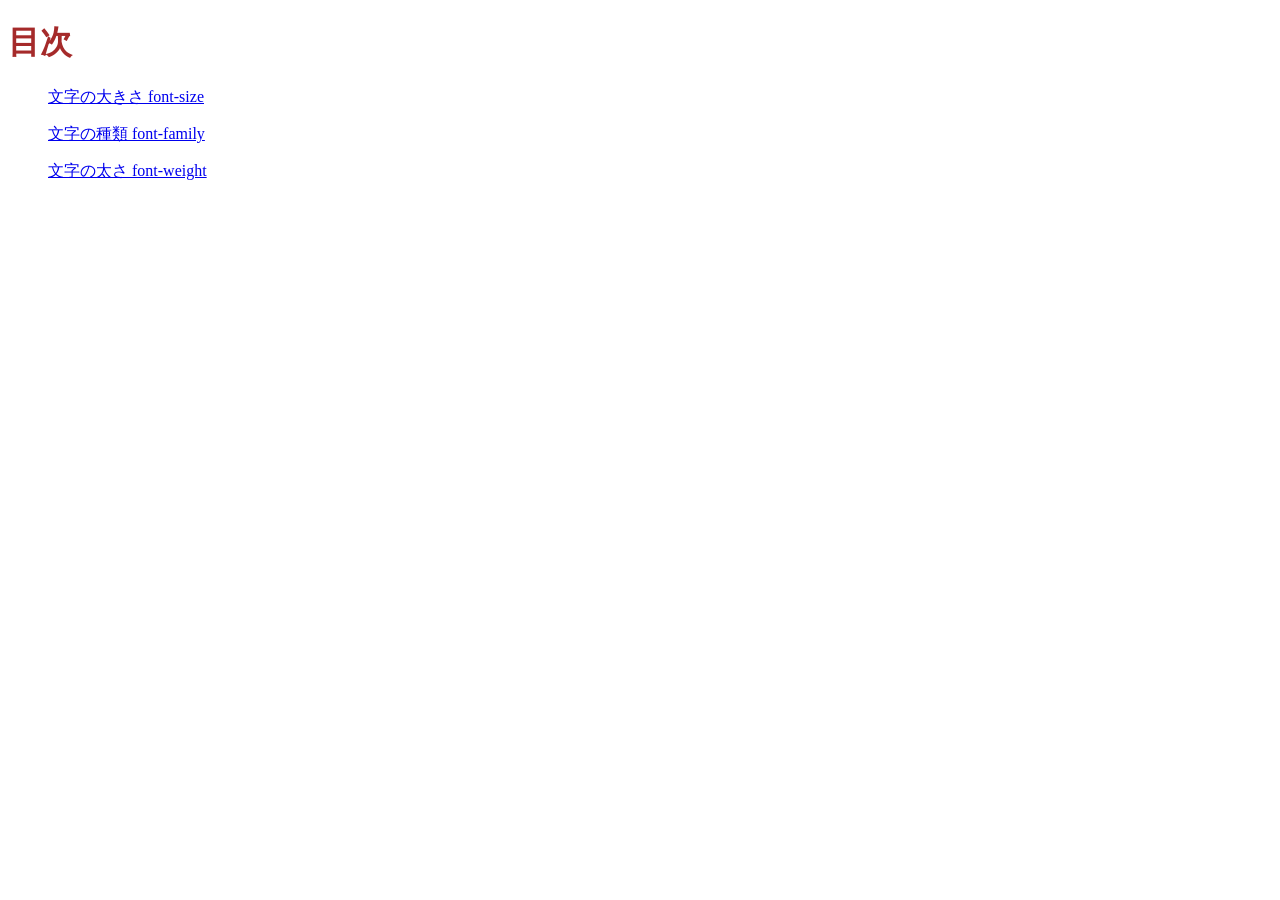
<file: index.html>
<!DOCTYPE html>
<html lang="ja">
    <head>
        <meta charset="utf-8">
        <title>20260623</title>
        <link rel="stylesheet" href="style.css">
    </head>
 
        <h1>目次</h1>
 
        <ul><a href="fz/index.html">文字の大きさ font-size</font></a></ul>
        <ul><a href="ff/index.html">文字の種類 font-family</font></a></ul>
        <ul><a href="fw/index.html">文字の太さ font-weight</font></a></ul>
    </body>
</html>
</file>
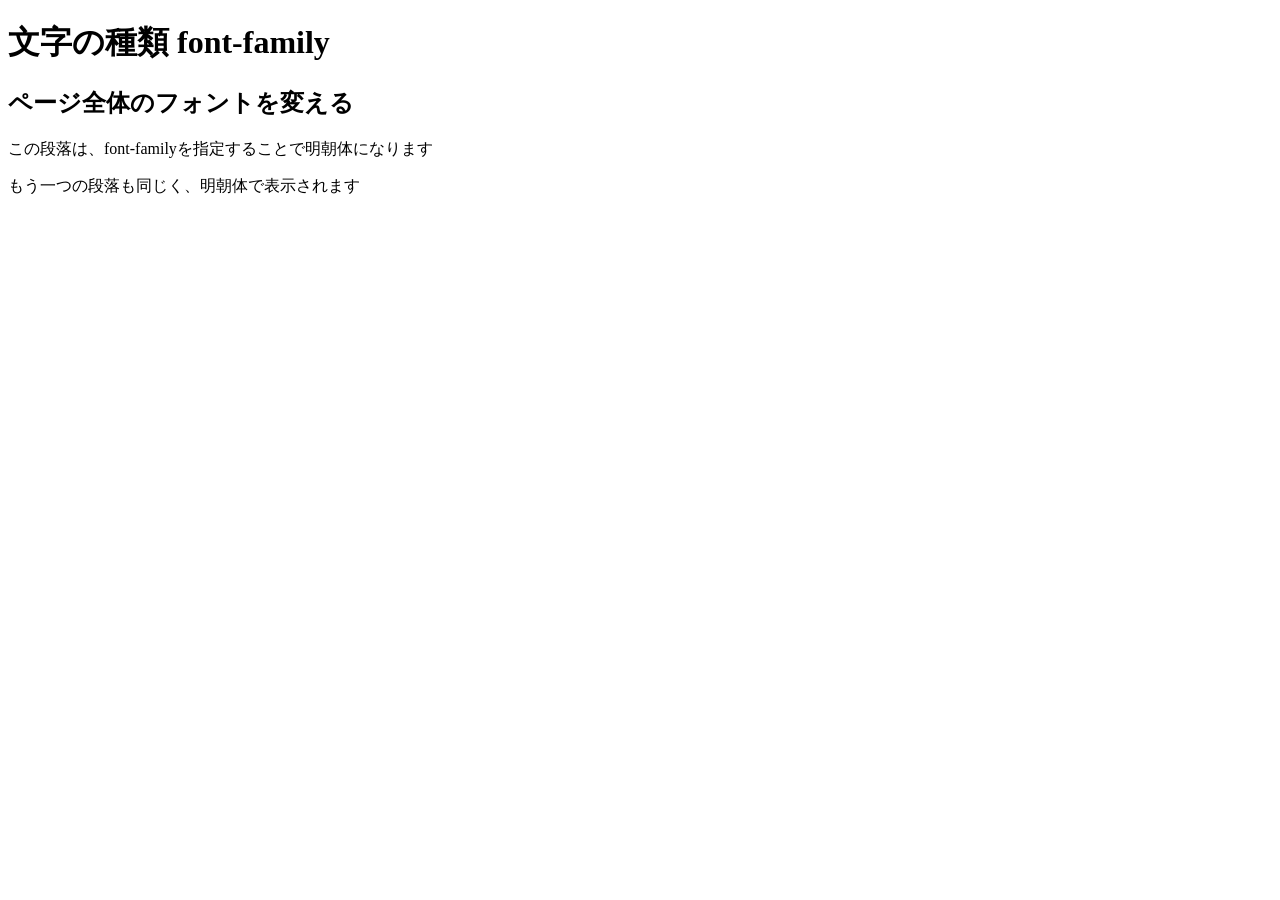
<file: ff/index.html>
<!DOCTYPE html>
<html lang="ja">
<head>
    <meta charset="UTF-8">
    <title>文字の種類　fontfamily</title>
    <link rel="stylesheet" href="style.css">
</head>
<body>
    <h1>文字の種類 font-family</h1>
    <h2>ページ全体のフォントを変える</h2>
    <p>この段落は、font-familyを指定することで明朝体になります</p>
    <p>もう一つの段落も同じく、明朝体で表示されます</p>
</body>
</html>
</file>
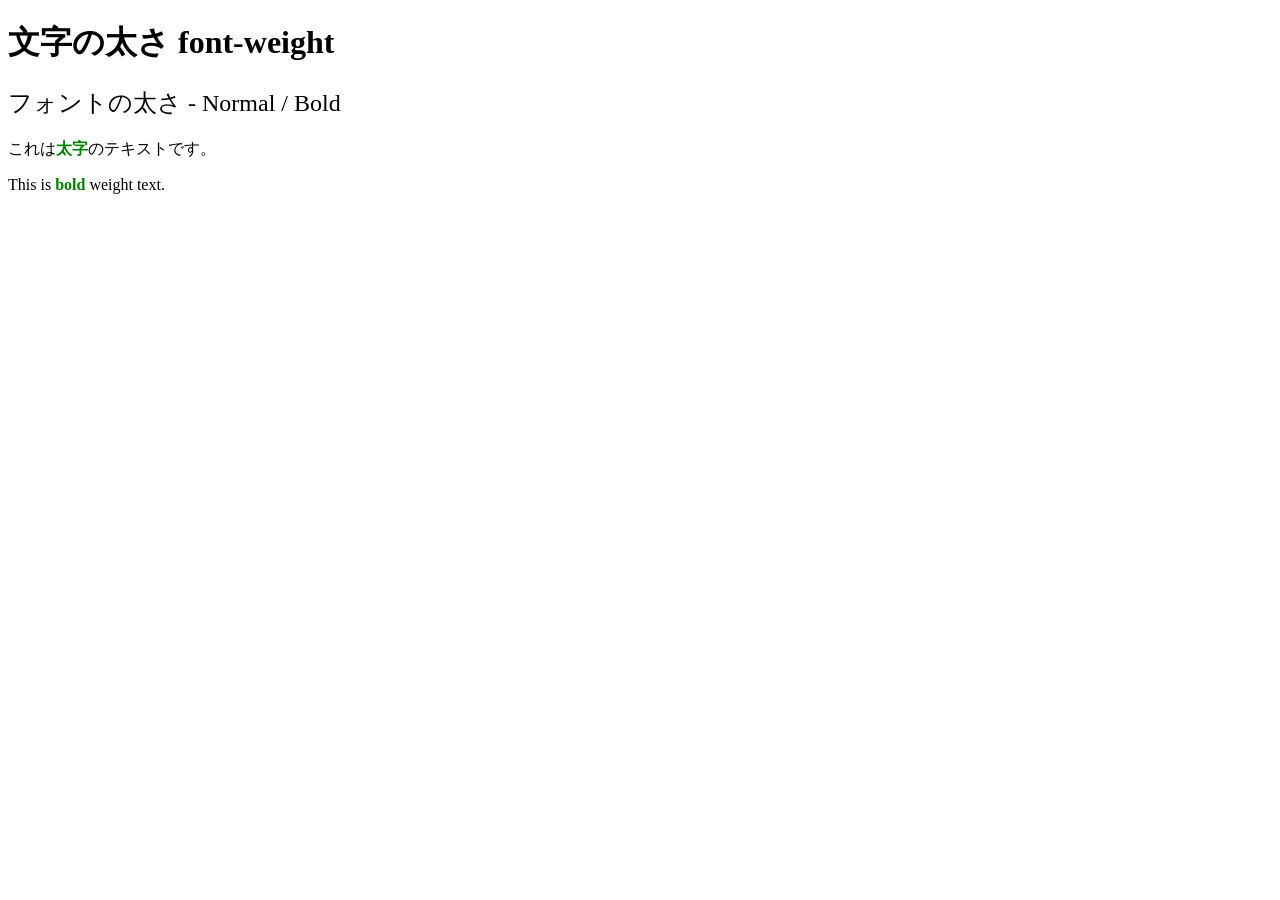
<file: fw/index.html>
<!DOCTYPE html>
<html lang="ja">
<head>
    <meta charset="UTF-8">
    <title>文字の太さ font-weight</title>
    <link rel="stylesheet" href="style.css">
</head>
<body>
    <h1>文字の太さ font-weight</h1>
    <h2>フォントの太さ - Normal / Bold</h2>
<p>これは<span>太字</span>のテキストです。</p>

<p>This is <span>bold</span> weight text.<p>
</body>
</html>
</file>
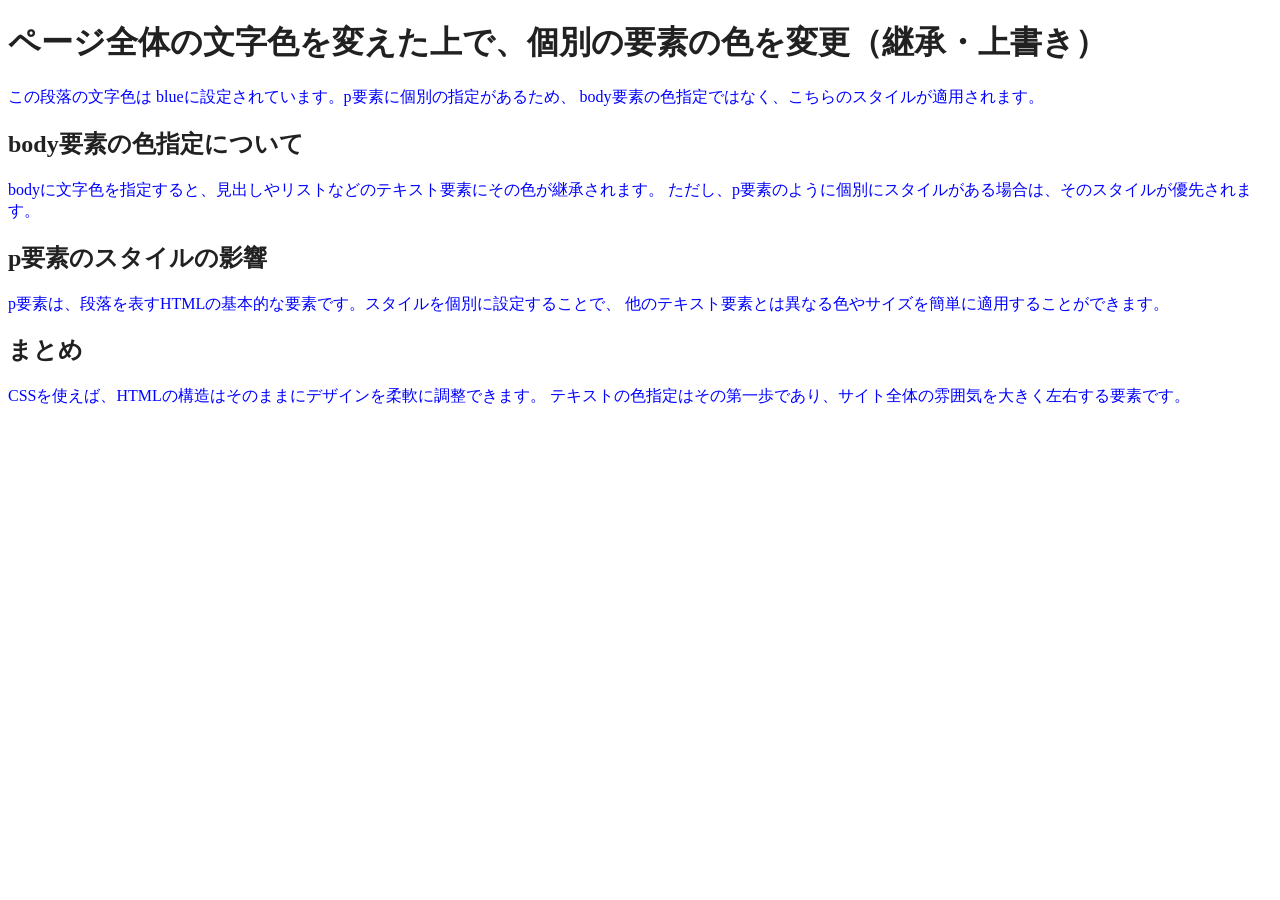
<file: fz/index.html>
<!DOCTYPE html>
<html lang="ja">
<head>
    <meta charset="UTF-8">
    <link rel="stylesheet" href="style.css">
    <title>文字の大きさ</title>
</head>
<body>
      <h1>ページ全体の文字色を変えた上で、個別の要素の色を変更（継承・上書き）</h1>
  <p>
    この段落の文字色は blueに設定されています。p要素に個別の指定があるため、
    body要素の色指定ではなく、こちらのスタイルが適用されます。
  </p>

  <h2>body要素の色指定について</h2>
  <p>
    bodyに文字色を指定すると、見出しやリストなどのテキスト要素にその色が継承されます。
    ただし、p要素のように個別にスタイルがある場合は、そのスタイルが優先されます。
  </p>

  <h2>p要素のスタイルの影響</h2>
  <p>
    p要素は、段落を表すHTMLの基本的な要素です。スタイルを個別に設定することで、
   他のテキスト要素とは異なる色やサイズを簡単に適用することができます。
  </p>

  <h2>まとめ</h2>
  <p>
    CSSを使えば、HTMLの構造はそのままにデザインを柔軟に調整できます。
    テキストの色指定はその第一歩であり、サイト全体の雰囲気を大きく左右する要素です。
  </p>
</body>
</html>
</file>
<file: style.css>
@charset "utf-8";

h1 {
    color: brown
}
</file>
<file: ff/style.css>
@charset "utf-8";

body {
    font-family: serif;
}

h2{
    font-family: sans-serif;
}
</file>
<file: fw/style.css>
@charset "utf-8";
h2 {
    font-weight: normal;
}

span{
    font-weight: bold;
    color: green;
}
</file>
<file: fz/style.css>
@charset "utf-8";

body {
	color: #212121;
}

p {
	color: blue;
}
</file>
